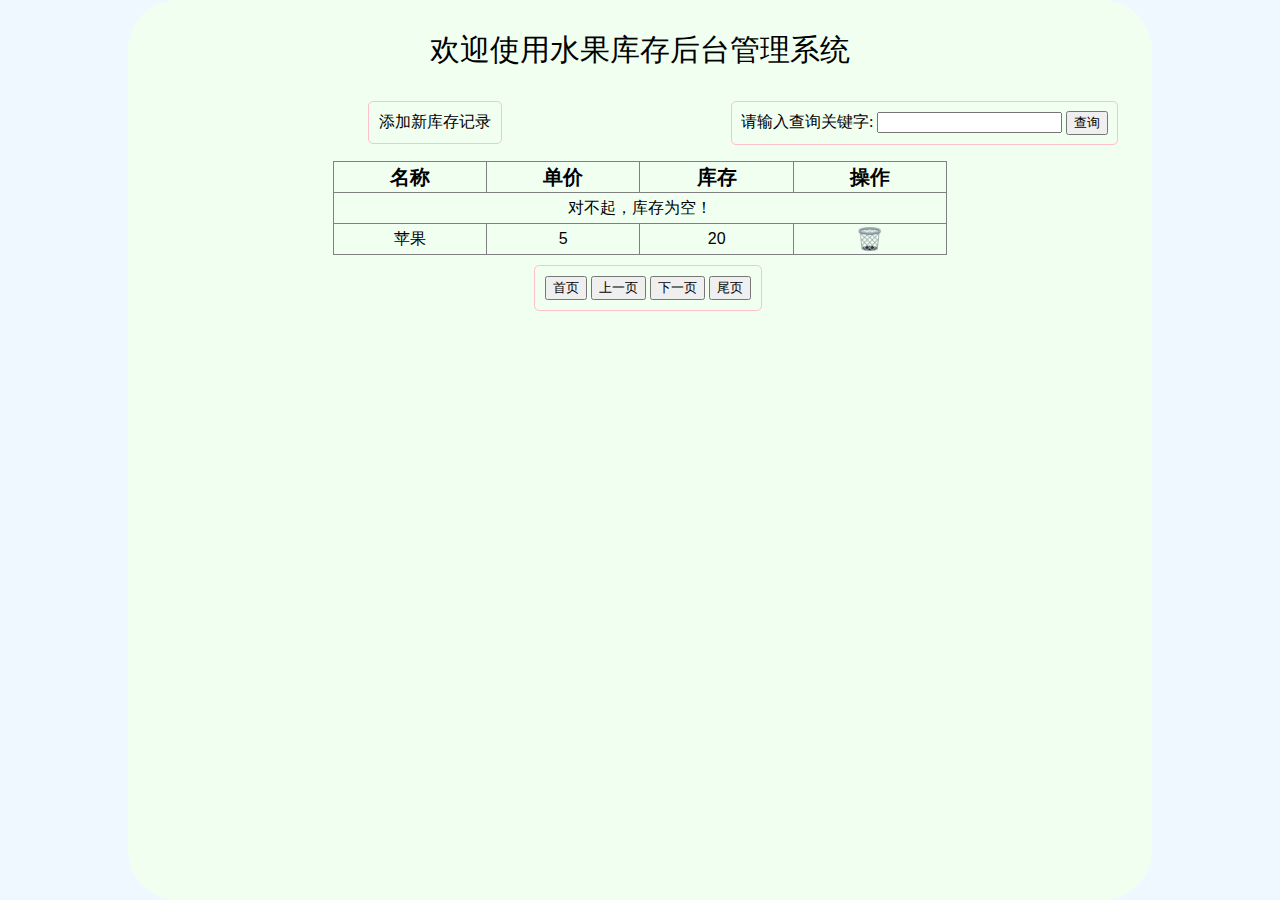
<file: web/index.html>
<!-- <!DOCTYPE html> -->
<html xmlns:th="http://www.thymeleaf.org">

<head>
    <meta charset="UTF-8">
    <link rel="stylesheet" href="style/index.css">
    <!--    <script type="text/javascript" src="js/javascript03.js"></script>-->
    <script type="text/javascript" src="js/index.js"></script>
</head>

<body>
    <div id="div_container">
        <div id="div_fruit_list">
            <p class="center f30">欢迎使用水果库存后台管理系统</p>
            <div class="add">
                <!-- before mvc -->
                <!-- <a th:href="@{/add.do}">添加新库存记录</a> -->
                <!-- after mvc -->
                <a th:href="@{/fruit.do(operate='redirectAdd')}">添加新库存记录</a>
            </div>
            <!-- before mvc -->
            <!-- <form th:action="@{/index}" method="post" class="search_bar"> -->
            <!-- after mvc -->
            <form th:action="@{/fruit.do}" method="post" class="search_bar">
                <input type="hidden" name="oper" value="search">
                请输入查询关键字: <input type="text" name="keyword" th:value="${session.keyword}">
                <input type="submit" value="查询">
            </form>
            <table id="tbl_fruit">
                <tr>
                    <th>名称</th>
                    <th>单价</th>
                    <th>库存</th>
                    <th>操作</th>
                </tr>
                <tr th:if="${#lists.isEmpty(session.fruitList)}">
                    <td colspan="4">对不起，库存为空！</td>
                </tr>
                <tr th:if="${not #lists.isEmpty(session.fruitList)}" th:each="fruit : ${session.fruitList}">
                    <!-- <td><a th:href="@{'/edit.do?fid=' + ${fruit.fid}}" th:text="${fruit.fname}">苹果</a></td> -->
                    <!-- before mvc -->
                    <!-- <td><a th:href="@{/edit.do(fid=${fruit.fid}, fname=${fruit.fname})}" th:text="${fruit.fname}">苹果</a> -->
                    <!-- after mvc -->
                    <td><a th:href="@{/fruit.do(fid=${fruit.fid}, operate='edit')}" th:text="${fruit.fname}">苹果</a></td>
                    <td th:text="${fruit.price}">5</td>
                    <td th:text="${fruit.fcount}">20</td>
                    <td>
                        <!-- <img class="del_img" src="imgs/wastebasket.png" th:onclick="'delFruit('+${fruit.fid} +')'" /> -->
                        <img class="del_img" src="imgs/wastebasket.png" th:onclick="|delFruit(${fruit.fid})|" />
                    </td>
                </tr>
            </table>
            <div class="page_chooser">
                <input type="button" value="首页" th:onclick="|page(1)|" th:disabled="${session.pageNo == 1}">
                <input type="button" value="上一页" th:onclick="|page(${session.pageNo - 1})|"
                    th:disabled="${session.pageNo == 1}">
                <input type="button" value="下一页" th:onclick="|page(${session.pageNo + 1})|"
                    th:disabled="${session.pageNo >= session.pageCount}">
                <input type="button" value="尾页" th:onclick="|page(${session.pageCount})|"
                    th:disabled="${session.pageNo >= session.pageCount}">
            </div>
        </div>
    </div>
</body>

</html>
</file>
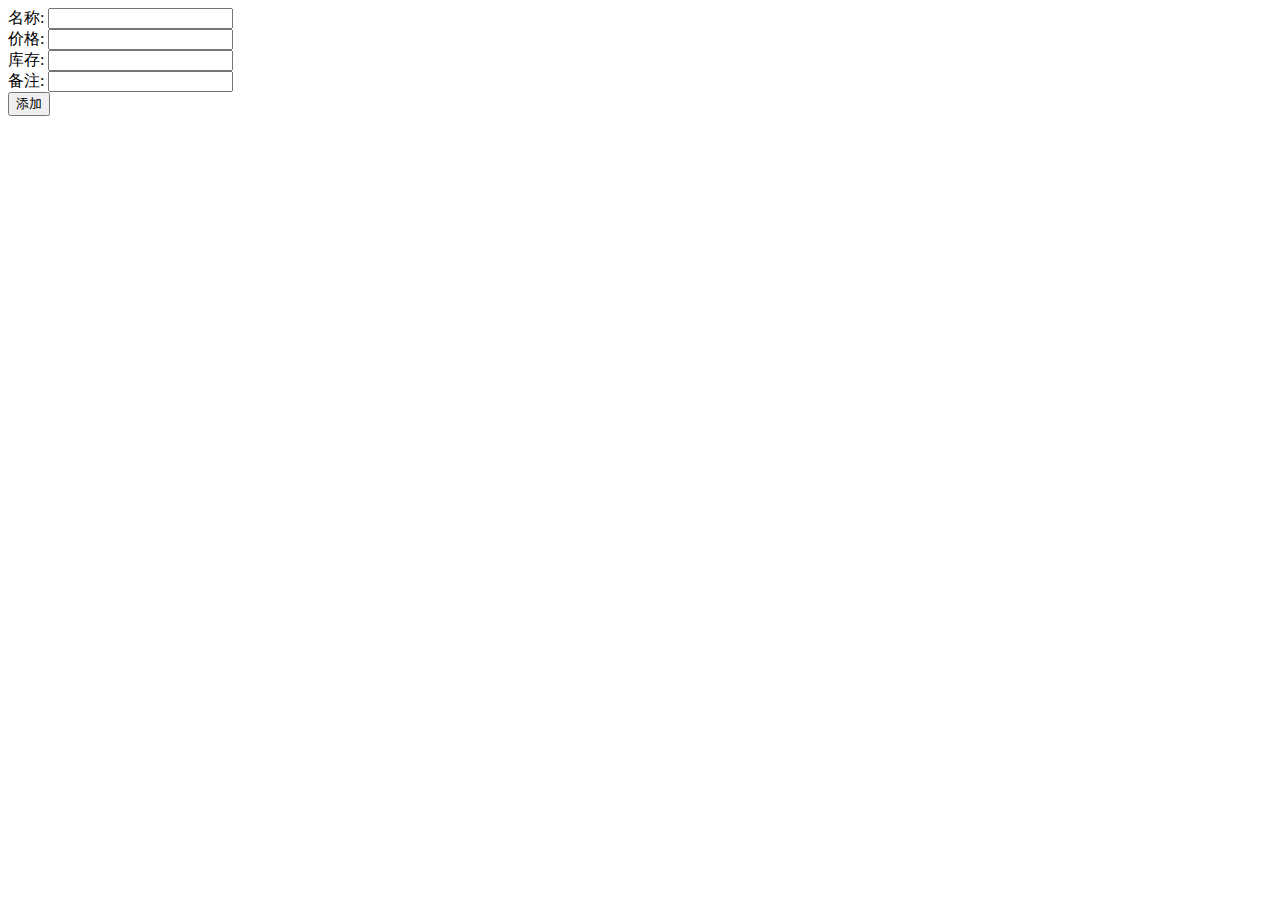
<file: web/add.html>
<!DOCTYPE html>
<html lang="en">

<head>
  <meta charset="UTF-8">
  <title>Title</title>
</head>

<body>
  <form action="add" method="post">
    名称: <input type="text" name="fname"><br>
    价格: <input type="text" name="price"><br>
    库存: <input type="text" name="fcount"><br>
    备注: <input type="text" name="remark"><br>
    <input type="submit" value="添加">
  </form>
</body>

</html>
</file>
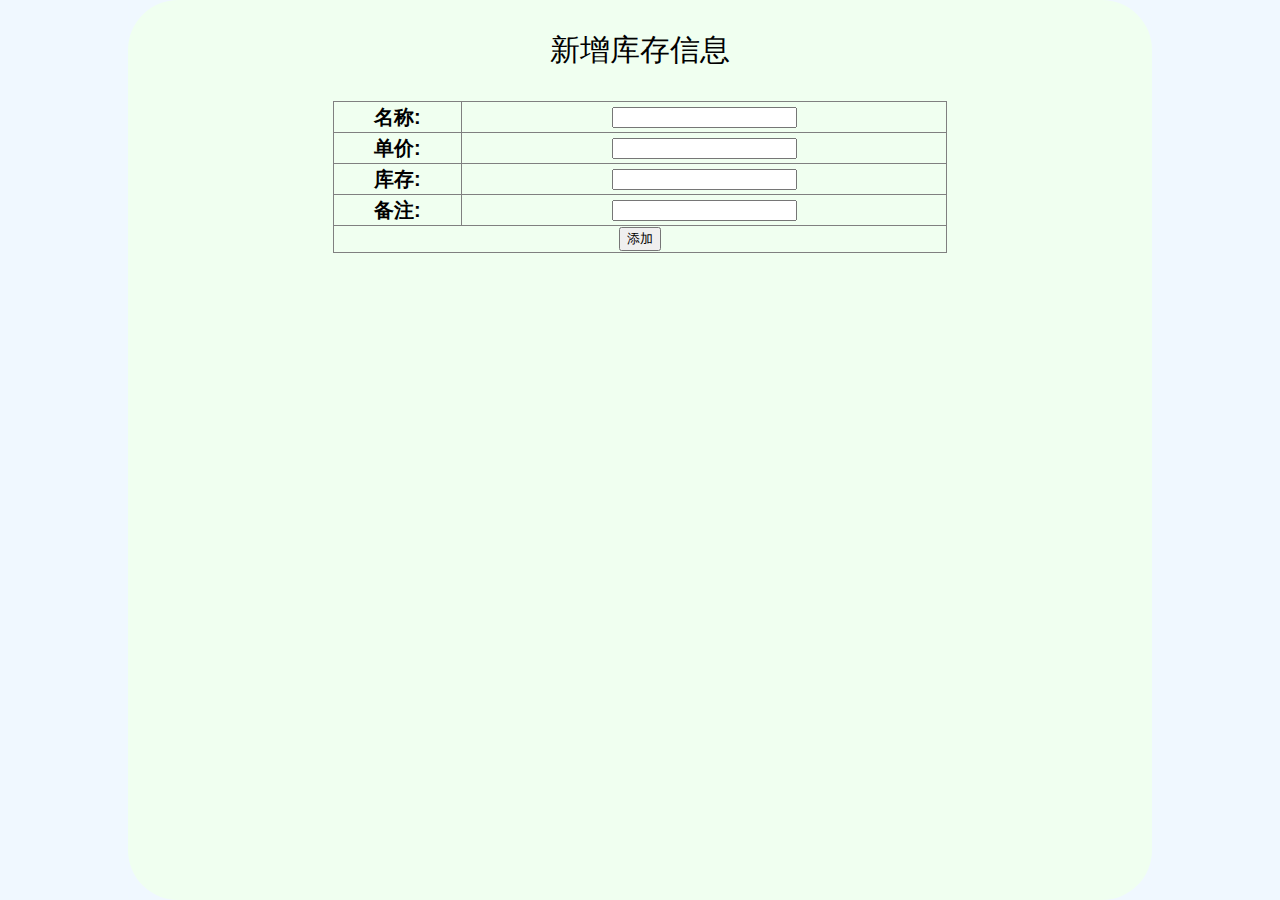
<file: web/addFruit.html>
<!-- <!DOCTYPE html> -->
<html xmlns:th="http://www.thymeleaf.org">

<head>
    <meta charset="UTF-8">
    <link rel="stylesheet" href="style/add.css">
    <!--    <script type="text/javascript" src="js/javascript03.js"></script>-->
</head>

<body>
    <div id="div_container">
        <div id="div_fruit_list">
            <p class="center f30">新增库存信息</p>
            <!-- before mvc -->
            <!-- <form th:action="@{/add.do}" method="post"> -->
            <!-- after mvc: start change for mvc -->
            <form th:action='@{/fruit.do}' method="post">
                <!-- 注意这里是post方法所以需要用隐藏域来对operate进行赋值 -->
                <input type="hidden" name="operate" value="add">
                <!-- end change for mvc -->
                <table id="tbl_fruit">
                    <tr>
                        <th>名称:</th>
                        <td><input type="text" name="fname"></td>
                    </tr>
                    <tr>
                        <th>单价:</th>
                        <td><input type="text" name="price"></td>
                    </tr>
                    <tr>
                        <th>库存:</th>
                        <td><input type="text" name="fcount"></td>
                    </tr>
                    <tr>
                        <th>备注:</th>
                        <td><input type="text" name="remark"></td>
                    </tr>
                    <tr>
                        <th colspan="2">
                            <input type="submit" value="添加">
                        </th>
                    </tr>
                </table>
            </form>
        </div>
    </div>
</body>

</html>
</file>
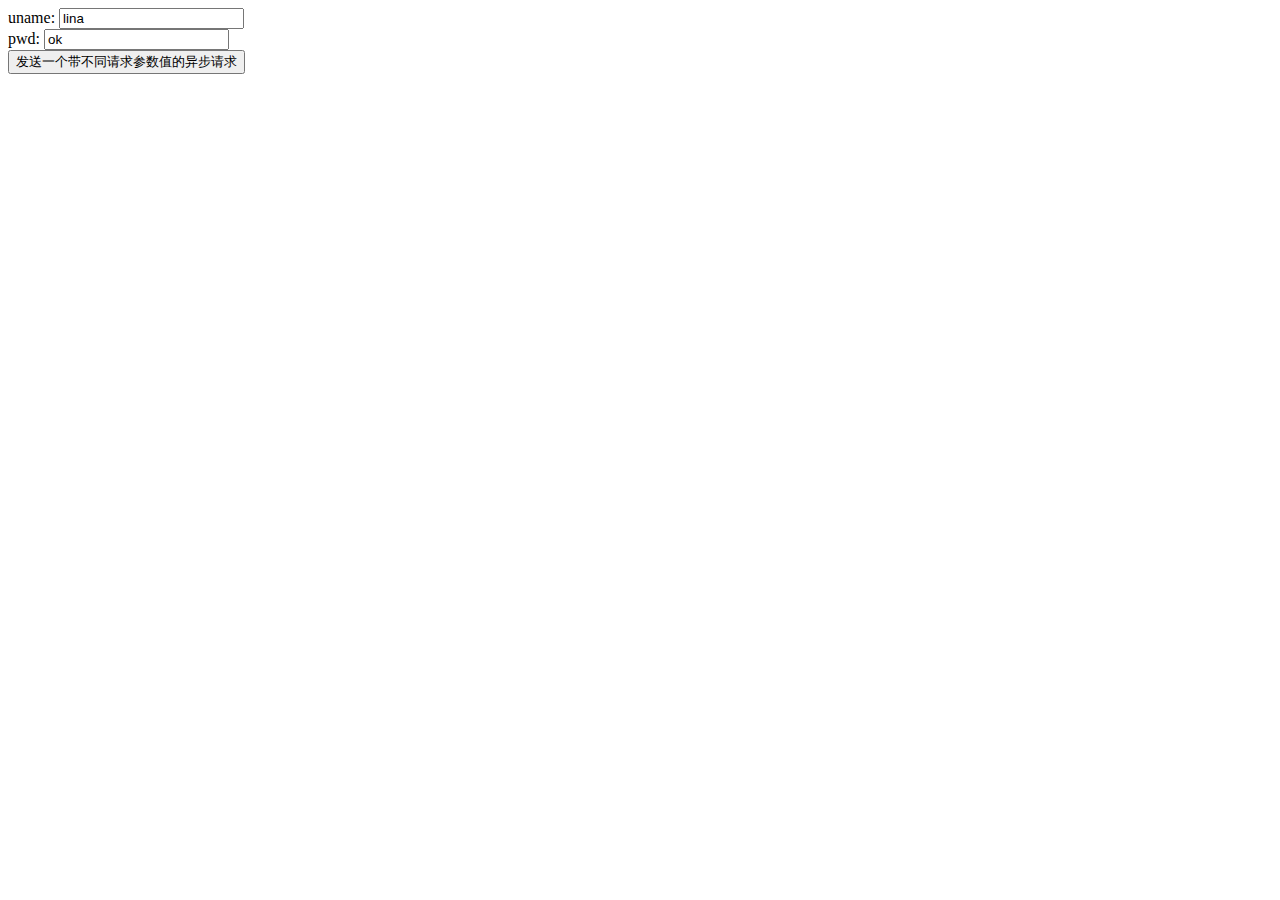
<file: web/axios.html>
<!DOCTYPE html>
<html lang="en">

<head>
  <meta charset="UTF-8">
  <title>显示Axios发送普通的参数值给服务器端</title>
  <script src="js/vue.js"></script>
  <script src="js/axios.min.js"></script>
  <script>
    window.onload = function () {
      let vue = new Vue({
        "el": "#axios",
        "data": {
          uname: "lina",
          pwd: "ok"
        },
        "methods": {
          axios01: function () {
            axios({
              method: "POST",
              url: "axiosServlet",
              params: {
                uname: vue.uname,
                pwd: vue.pwd
              }
            })
              .then(function (value) { // 成功响应时执行的回调 value.data可以获取到服务器响应的内容
                console.log(value); // -> {data: '西瓜_ok', status: 200, statusText: '', headers: {…}, config: {…}, …}
              })
              .catch(function (reason) { // 有异常时执行的回调 reason.response.data可以获取到响应的内容
                console.log(reason);     //                 reason.message / reason.stack 可以查看错误的信息
              })
          }
        }
      });
    }
  </script>
</head>

<body>
  <div id="axios">
    uname: <input type="text" v-model="uname"><br>
    pwd: <input type="text" v-model="pwd"><br>
    <input type="button" @click="axios01" value="发送一个带不同请求参数值的异步请求">
  </div>
</body>

</html>
</file>
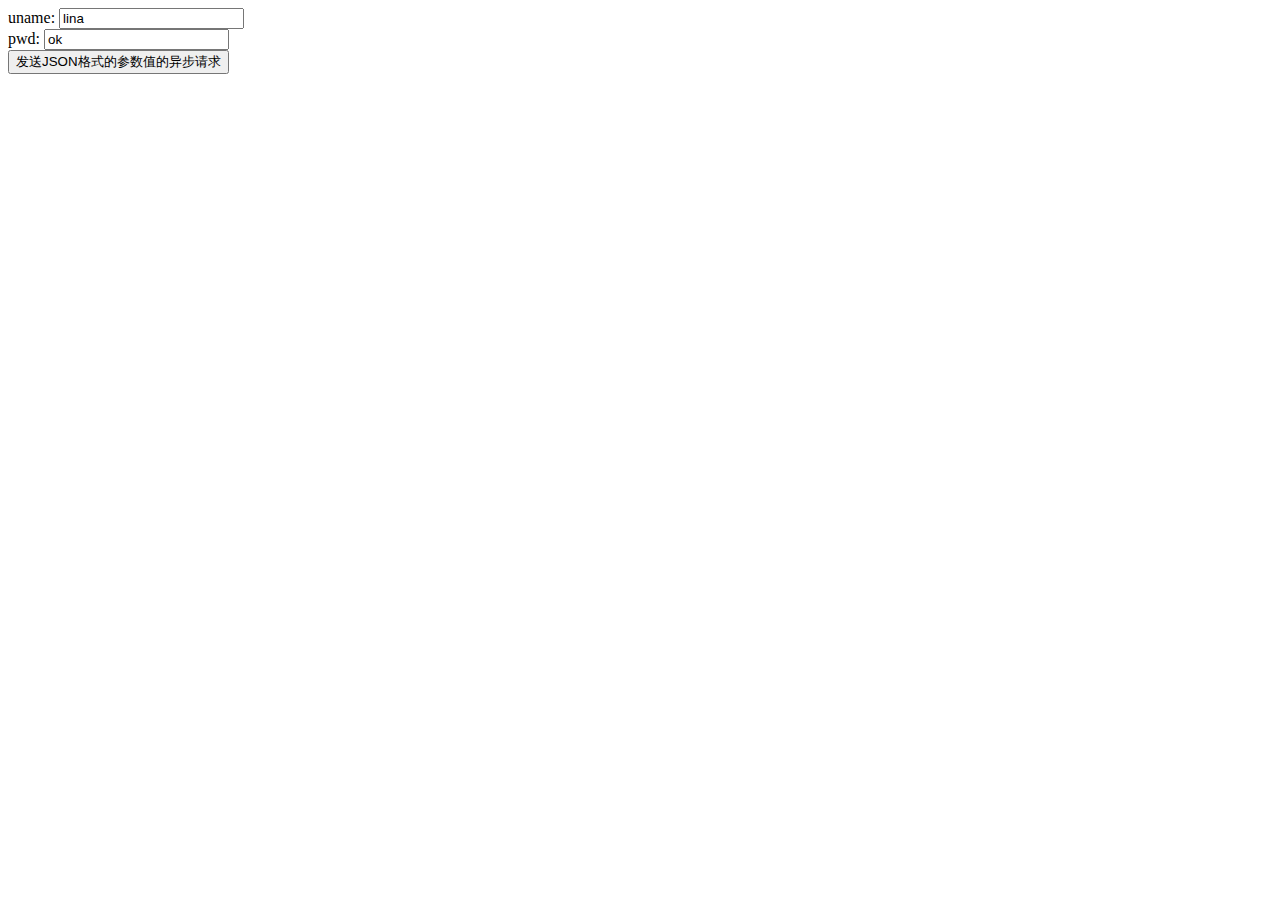
<file: web/axiosJSON.html>
<!DOCTYPE html>
<html lang="en">

<head>
  <meta charset="UTF-8">
  <title>显示Axios发送JSON格式的参数值给服务器端</title>
  <script src="js/vue.js"></script>
  <script src="js/axios.min.js"></script>
  <script>
    window.onload = function () {
      let vue = new Vue({
        "el": "#axios",
        "data": {
          uname: "lina",
          pwd: "ok"
        },
        "methods": {
          axiosJSON: function () {
            axios({
              method: "POST",
              url: "axiosJSON",
              data: {
                uname: vue.uname,
                pwd: vue.pwd
              }
            })
              .then(function (value) { // 成功响应时执行的回调 value.data可以获取到服务器响应的内容
                let data = value.data;
                // data 对应的数据:
                // {uname:"鸠摩智",pwd:"123456"}
                vue.uname = data.uname;
                vue.pwd = data.pwd;

                // 此处value中的data返回的是 js object，因此可以直接点出属性
                // 如果我们获取的是一个字符串: "{uname:\"鸠摩智\",pwd:\"123456\"}"
                // js语言中 也有字符串和js对象之间互转的api
                // string JSON.stringify(object)    object->string
                // object JSON.parse(string)        string->object

                // ex.
                // 1. js object -> js string
                // let object = {"uname":"lina","age":99};
                // let str = JSON.stringify(object);
                // alert(typeof str);
                // alert(str);

                // 2. js string -> js object
                // let user = JSON.parse(str);
                // alert(typeof user);
                // alert(user.uname + "_" + user.age);
              })
              .catch(function (reason) { // 有异常时执行的回调 reason.response.data可以获取到响应的内容
                console.log(reason);     //                 reason.message / reason.stack 可以查看错误的信息
              })
          }
        }
      });
    }
  </script>
</head>

<body>
  <div id="axios">
    uname: <input type="text" v-model="uname"><br>
    pwd: <input type="text" v-model="pwd"><br>
    <input type="button" @click="axiosJSON" value="发送JSON格式的参数值的异步请求">
  </div>
</body>

</html>
</file>
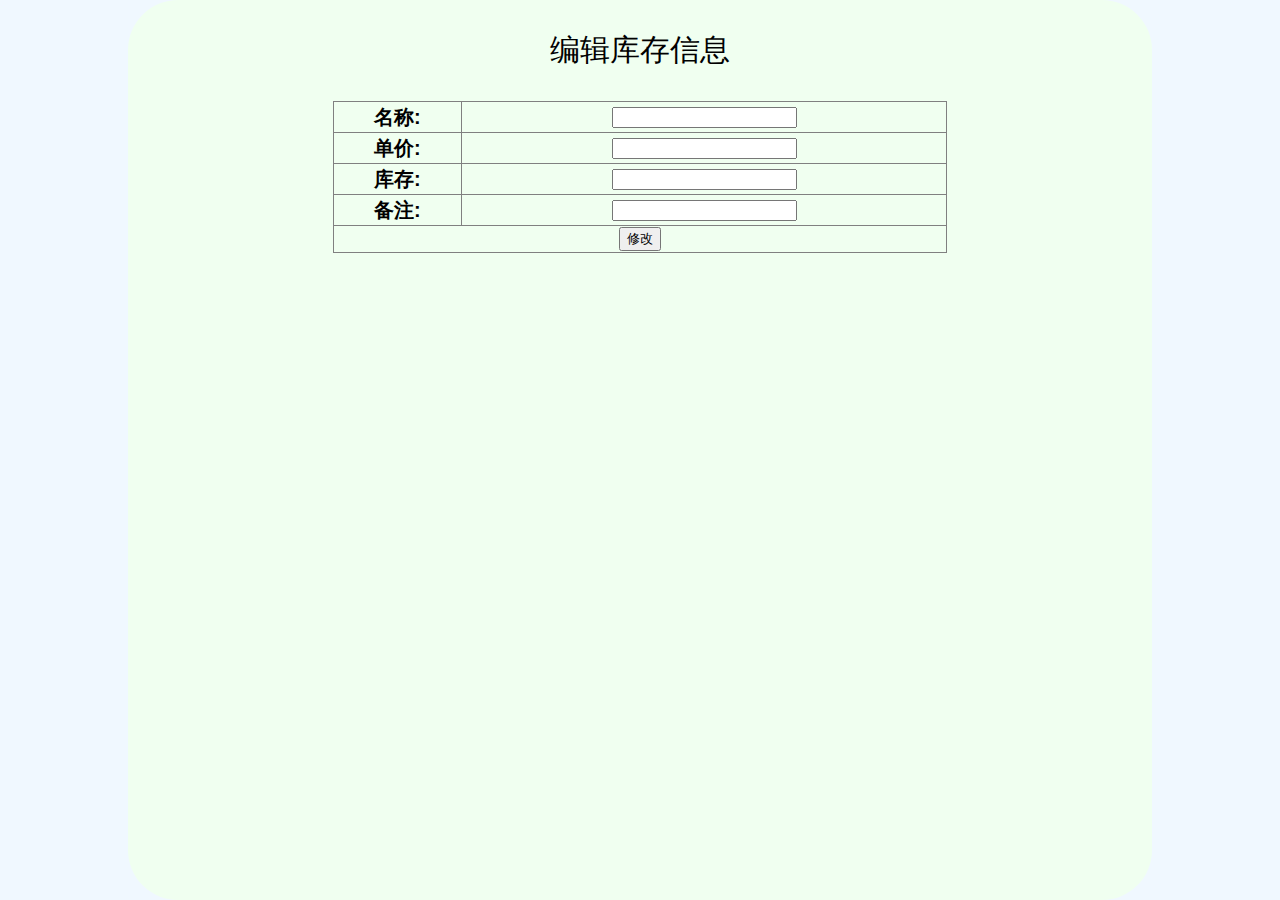
<file: web/edit.html>
<!-- <!DOCTYPE html> -->
<html xmlns:th="http://www.thymeleaf.org">

<head>
    <meta charset="UTF-8">
    <link rel="stylesheet" href="style/edit.css">
    <!--    <script type="text/javascript" src="js/javascript03.js"></script>-->
</head>

<body>
    <div id="div_container">
        <div id="div_fruit_list">
            <p class="center f30">编辑库存信息</p>
            <!-- before mvc -->
            <!-- <form th:action="@{/update.do}" method="post"> -->
            <!-- after mvc -->
            <form th:action="@{/fruit.do}" method="post">
                <input type="hidden" name="operate" value="update">
                <!-- end change -->
                <!-- 隐藏域: 功能类似于文本框，它的值会随着表单的发送也会发送给服务器，但是界面上用户看不到 -->
                <input type="hidden" name="fid" th:value="${fruit.fid}">
                <table id="tbl_fruit" th:object="${fruit}">
                    <tr>
                        <th>名称:</th>
                        <!-- Other way to do it, no need for th:object-->
                        <!-- <td><input type="text" name="fname" th:value="${fruit.fname}"></td> -->
                        <td><input type="text" name="fname" th:value="*{fname}"></td>
                    </tr>
                    <tr>
                        <th>单价:</th>
                        <td><input type="text" name="price" th:value="*{price}"></td>
                    </tr>
                    <tr>
                        <th>库存:</th>
                        <td><input type="text" name="fcount" th:value="*{fcount}"></td>
                    </tr>
                    <tr>
                        <th>备注:</th>
                        <td><input type="text" name="remark" th:value="*{remark}"></td>
                    </tr>
                    <tr>
                        <th colspan="2">
                            <input type="submit" value="修改">
                        </th>
                    </tr>
                </table>
            </form>
        </div>
    </div>
</body>

</html>
</file>
<file: web/style/index.css>
body {
    margin: 0px;
    padding: 0px;
    background-color: aliceblue;
}

div {
    position: relative;
    float: left;
}

a {
    text-decoration: none;
    color: #000;
    cursor: pointer;
}

.add {
    float: none;
    display: inline-block;

    color: #000;
    border: 1px solid pink;
    border-radius: 5px;

    margin-left: 240px;
    padding: 10px;

    transition: 300ms;
}

.add:hover {
    background-color: pink;
}

.add:hover>a {
    color: #fff;
}

.search_bar {
    float: none;
    display: inline-block;

    color: #000;
    border: 1px solid pink;
    border-radius: 5px;

    margin-bottom: 0px;
    margin-left: 225px;
    padding: 9px;
}

td>a {
    transition: 500ms;
}

td>a:hover {
    color: pink;
}

#div_container {
    width: 80%;
    height: 100%;
    border: 0px solid blue;
    margin-left: 10%;
    background-color: honeydew;
    border-radius: 50px;
}

#div_fruit_list {
    width: 100%;
}

#tbl_fruit {
    width: 60%;
    margin-top: 16px;
    margin-left: 20%;
    line-height: 28px;
    border-collapse: collapse;
    text-align: center;
}

#tbl_fruit th {
    border: 1px solid gray;
    font-size: 20px;
    font-family: 'Segoe UI', Tahoma, Geneva, Verdana, sans-serif;
    font-weight: bold;
}

#tbl_fruit td {
    border: 1px solid gray;
    font-size: 16px;
    font-family: 'Segoe UI', Tahoma, Geneva, Verdana, sans-serif;
    font-weight: lighter;
    color: threeddarkshadow;
}

.del_img {
    height: 24px;
    width: 24px;
}

.add_fruit_div {
    float: none;

    width: 200px;

    margin: 0 auto;
}

.add_fruit_div tr {
    margin-bottom: 10px;
}

.add_fruit_div #fbtn,
.add_fruit_div #freset {
    width: 90px;
    height: 30px;
}

.center {
    text-align: center;
}

.f30 {
    font-size: 30px;
}

.page_chooser {
    float: none;
    display: inline-block;

    color: #000;
    border: 1px solid pink;
    border-radius: 5px;

    margin-left: calc(50% - 106px);
    margin-top: 10px;
    padding: 10px;

    transition: 300ms;
}
</file>
<file: web/style/add.css>
body {
    margin: 0px;
    padding: 0px;
    background-color: aliceblue;
}

div {
    position: relative;
    float: left;
}

#div_container {
    width: 80%;
    height: 100%;
    border: 0px solid blue;
    margin-left: 10%;
    background-color: honeydew;
    border-radius: 50px;
}

#div_fruit_list{
    width: 100%;
}

#tbl_fruit {
    width: 60%;
    margin-top: 16px;
    margin-left: 20%;
    line-height: 28px;
    border-collapse: collapse;
    text-align: center;
}

#tbl_fruit th {
    border: 1px solid gray;
    font-size: 20px;
    font-family: 'Segoe UI', Tahoma, Geneva, Verdana, sans-serif;
    font-weight: bold;
}

#tbl_fruit td {
    border: 1px solid gray;
    font-size: 16px;
    font-family: 'Segoe UI', Tahoma, Geneva, Verdana, sans-serif;
    font-weight: lighter;
    color: threeddarkshadow;
}

.del_img{
    height: 24px;
    width: 24px;
}

.add_fruit_div {
    float: none;

    width: 200px;

    margin: 0 auto;
}

.add_fruit_div tr {
    margin-bottom: 10px;
}

.add_fruit_div #fbtn, .add_fruit_div #freset {
    width: 90px;
    height: 30px;
}

.center {
    text-align: center;
}

.f30 {
    font-size: 30px;
}
</file>
<file: web/style/edit.css>
body {
    margin: 0px;
    padding: 0px;
    background-color: aliceblue;
}

div {
    position: relative;
    float: left;
}

#div_container {
    width: 80%;
    height: 100%;
    border: 0px solid blue;
    margin-left: 10%;
    background-color: honeydew;
    border-radius: 50px;
}

#div_fruit_list{
    width: 100%;
}

#tbl_fruit {
    width: 60%;
    margin-top: 16px;
    margin-left: 20%;
    line-height: 28px;
    border-collapse: collapse;
    text-align: center;
}

#tbl_fruit th {
    border: 1px solid gray;
    font-size: 20px;
    font-family: 'Segoe UI', Tahoma, Geneva, Verdana, sans-serif;
    font-weight: bold;
}

#tbl_fruit td {
    border: 1px solid gray;
    font-size: 16px;
    font-family: 'Segoe UI', Tahoma, Geneva, Verdana, sans-serif;
    font-weight: lighter;
    color: threeddarkshadow;
}

.del_img{
    height: 24px;
    width: 24px;
}

.add_fruit_div {
    float: none;

    width: 200px;

    margin: 0 auto;
}

.add_fruit_div tr {
    margin-bottom: 10px;
}

.add_fruit_div #fbtn, .add_fruit_div #freset {
    width: 90px;
    height: 30px;
}

.center {
    text-align: center;
}

.f30 {
    font-size: 30px;
}
</file>
